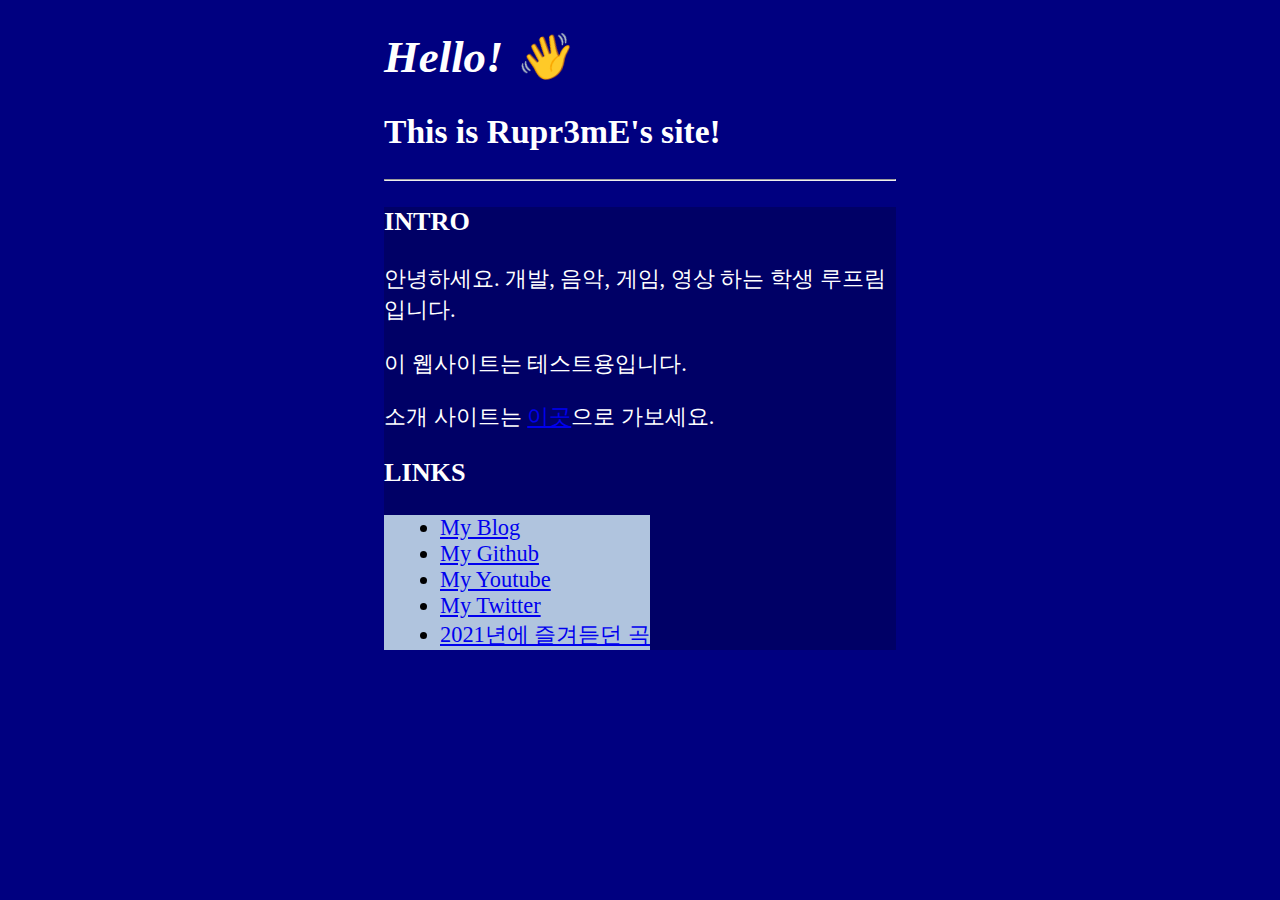
<file: index.html>
<!DOCTYPE html>
<html>
        <head>
            <html lang="ko">
            <title>Rupr3mE</title>
            <link rel="stylesheet" href="style.css"
            <meta name="viewport" content="width-device-width, initial-scale=1.0">
        </head>
            <body>
                <span class="title"><h1>Hello! 👋</h1></span>
                <span class="white"><h2>This is Rupr3mE's site!</h2></span>
                <hr />
                <div class="darkness"><span class="white"><h3>INTRO</h3>
                        <p>안녕하세요. 개발, 음악, 게임, 영상 하는 학생 루프림입니다.</p>
                        <p>이 웹사이트는 테스트용입니다.</p>
                        <p>소개 사이트는 <a href="https://intro.rupr3.me/">이곳</a>으로 가보세요.</p>
                <h3>LINKS</h3></span>
                <div class="list">
                    <ul>
                    <li><a href="https://blog.naver.com/rbluebird">My Blog</a></li>
                    <li><a href="https://github.com/rupr3me">My Github</a></li>
                    <li><a href="https://www.youtube.com/channel/UCk6BhAAAHncsjeFfaJO44QQ">My Youtube</a></li>
                    <li><a href="https://twitter.com/rupr3m">My Twitter</a></li>
                    <li><a href="https://rupr3me.github.io/spotify.html">2021년에 즐겨듣던 곡</a></li>
                    </li>
                    </ul>
                </div>
                </div>
            </body>
</html>
</file>
<file: style.css>
html {
    min-width: 300px;
    zoom: 140%
}


.title {
    font-style: italic;
    color: white;
}


body {
    background-color: #000080;
    margin: 0% 30%;
    min-width: 200px;
    align-items: center;
}

.white {
    color: white;
}

.darkness {
    background-color: #000066;
    max-width: 1000px;
}

.list {
    background-color: lightsteelblue;
    width: fit-content;
}

.back-white {
    background-color: white;
}
</file>
